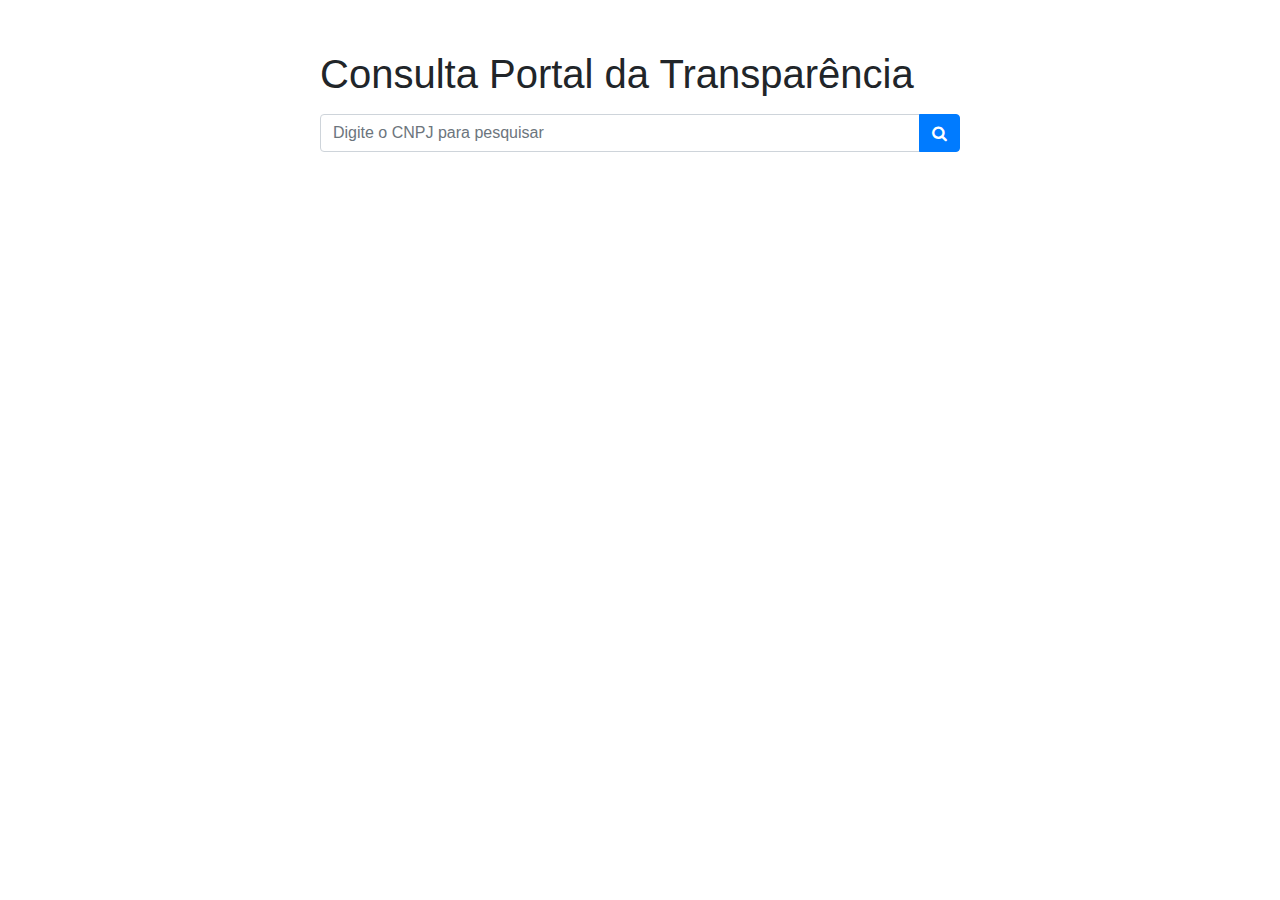
<file: src/main/resources/templates/index.html>
<html>
    <head>
        <title>TODO supply a title</title>
        <meta charset="UTF-8">
        <meta name="viewport" content="width=device-width, initial-scale=1.0">
        <link rel="stylesheet" href="https://stackpath.bootstrapcdn.com/bootstrap/4.3.1/css/bootstrap.min.css" integrity="sha384-ggOyR0iXCbMQv3Xipma34MD+dH/1fQ784/j6cY/iJTQUOhcWr7x9JvoRxT2MZw1T" crossorigin="anonymous">
        <script src="https://code.jquery.com/jquery-3.3.1.slim.min.js" integrity="sha384-q8i/X+965DzO0rT7abK41JStQIAqVgRVzpbzo5smXKp4YfRvH+8abtTE1Pi6jizo" crossorigin="anonymous"></script>
        <script src="https://cdnjs.cloudflare.com/ajax/libs/popper.js/1.14.7/umd/popper.min.js" integrity="sha384-UO2eT0CpHqdSJQ6hJty5KVphtPhzWj9WO1clHTMGa3JDZwrnQq4sF86dIHNDz0W1" crossorigin="anonymous"></script>
        <script src="https://stackpath.bootstrapcdn.com/bootstrap/4.3.1/js/bootstrap.min.js" integrity="sha384-JjSmVgyd0p3pXB1rRibZUAYoIIy6OrQ6VrjIEaFf/nJGzIxFDsf4x0xIM+B07jRM" crossorigin="anonymous"></script>
        <link href="https://stackpath.bootstrapcdn.com/font-awesome/4.7.0/css/font-awesome.min.css" rel="stylesheet" integrity="sha384-wvfXpqpZZVQGK6TAh5PVlGOfQNHSoD2xbE+QkPxCAFlNEevoEH3Sl0sibVcOQVnN" crossorigin="anonymous">
        <style>
            .main {
                width: 50%;
                margin: 50px auto;
            }

            /* Bootstrap 4 text input with search icon */

            .has-search .form-control {
                padding-left: 2.375rem;
            }

            .has-search .form-control-feedback {
                position: absolute;
                z-index: 2;
                display: block;
                width: 2.375rem;
                height: 2.375rem;
                line-height: 2.375rem;
                text-align: center;
                pointer-events: none;
                color: #aaa;
            }
        </style>
    </head>
    <body>
        <div class="main">
            <div class="form-group">
                <h1>Consulta Portal da Transparência</h1>
            </div>
            <div class="form-group">
                <form method="get" action="/pesquisa">
                <div class="input-group">
                    <input type="text" name='pesquisa' class="form-control" placeholder="Digite o CNPJ para pesquisar">
                    <div class="input-group-append">
                        <button class="btn btn-primary" type="submit">
                            <i class="fa fa-search"></i>
                        </button>
                    </div>
                </div>
            </form>
            </div>
            <div class="form-group">
                <p th:text="${erro}" class="bg-danger text-white"></p>
            </div>
        </div>
    </body>
</html>
</file>
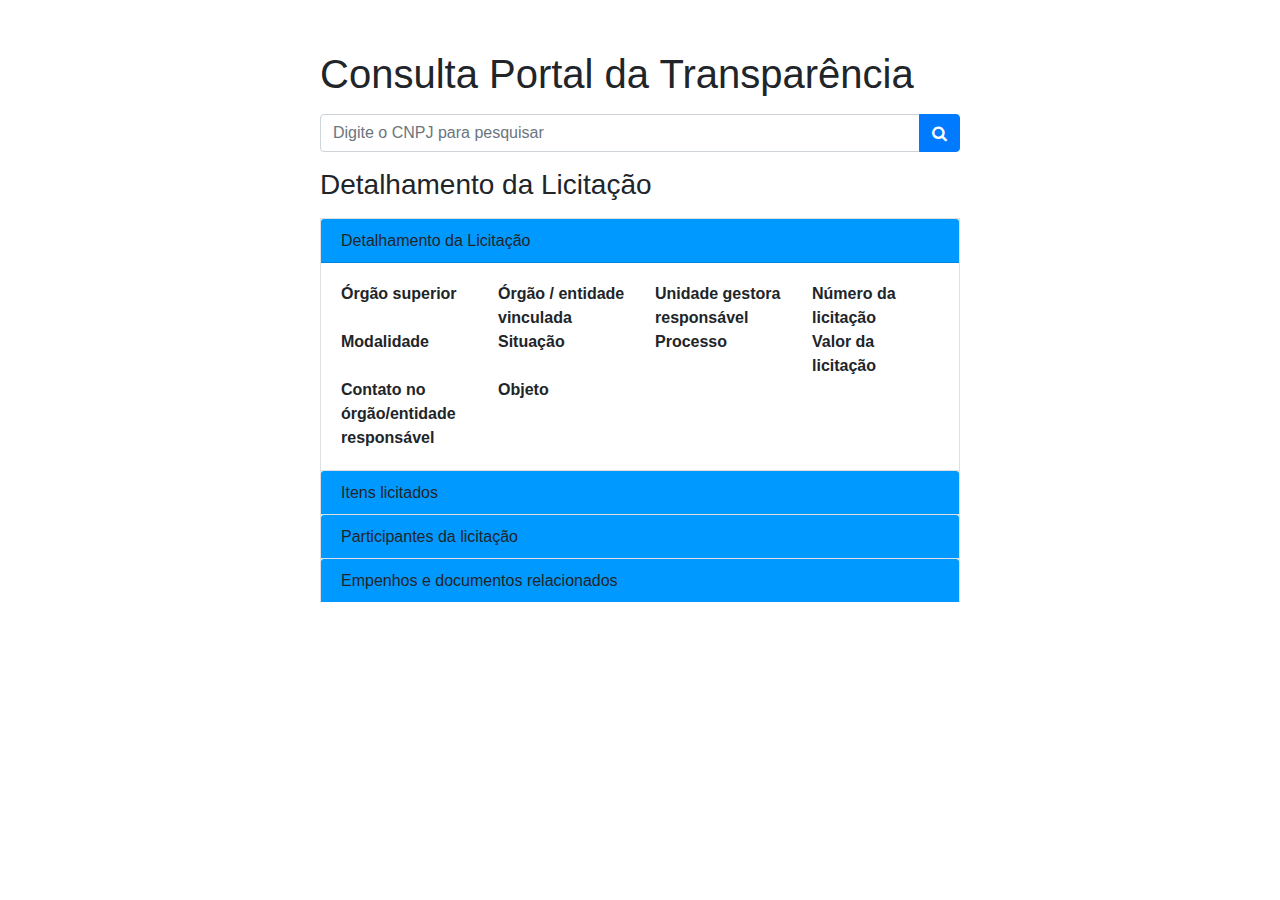
<file: src/main/resources/templates/licitacao.html>
<html>
    <head>
        <title>TODO supply a title</title>
        <meta charset="UTF-8">
        <meta name="viewport" content="width=device-width, initial-scale=1.0">
        <link rel="stylesheet" href="https://stackpath.bootstrapcdn.com/bootstrap/4.3.1/css/bootstrap.min.css" integrity="sha384-ggOyR0iXCbMQv3Xipma34MD+dH/1fQ784/j6cY/iJTQUOhcWr7x9JvoRxT2MZw1T" crossorigin="anonymous">
        <script src="https://code.jquery.com/jquery-3.3.1.slim.min.js" integrity="sha384-q8i/X+965DzO0rT7abK41JStQIAqVgRVzpbzo5smXKp4YfRvH+8abtTE1Pi6jizo" crossorigin="anonymous"></script>
        <script src="https://cdnjs.cloudflare.com/ajax/libs/popper.js/1.14.7/umd/popper.min.js" integrity="sha384-UO2eT0CpHqdSJQ6hJty5KVphtPhzWj9WO1clHTMGa3JDZwrnQq4sF86dIHNDz0W1" crossorigin="anonymous"></script>
        <script src="https://stackpath.bootstrapcdn.com/bootstrap/4.3.1/js/bootstrap.min.js" integrity="sha384-JjSmVgyd0p3pXB1rRibZUAYoIIy6OrQ6VrjIEaFf/nJGzIxFDsf4x0xIM+B07jRM" crossorigin="anonymous"></script>
        <link href="https://stackpath.bootstrapcdn.com/font-awesome/4.7.0/css/font-awesome.min.css" rel="stylesheet" integrity="sha384-wvfXpqpZZVQGK6TAh5PVlGOfQNHSoD2xbE+QkPxCAFlNEevoEH3Sl0sibVcOQVnN" crossorigin="anonymous">
        <script src="https://code.jquery.com/jquery-3.3.1.js"></script>        
        <script src="https://cdn.datatables.net/1.10.20/js/jquery.dataTables.min.js"></script>
        <script src="https://cdn.datatables.net/1.10.20/js/dataTables.bootstrap4.min.js"></script>
        <style>
            .main {
                width: 50%;
                margin: 50px auto;
            }

            /* Bootstrap 4 text input with search icon */

            .has-search .form-control {
                padding-left: 2.375rem;
            }

            .has-search .form-control-feedback {
                position: absolute;
                z-index: 2;
                display: block;
                width: 2.375rem;
                height: 2.375rem;
                line-height: 2.375rem;
                text-align: center;
                pointer-events: none;
                color: #aaa;
            }
            .accordion-color{
                background-color: #0099ff !important;
                cursor: pointer;
            }
            .accordion-color > h2{
                font-size: 1rem !important;
            }
        </style>
    </head>
    <body>
        <div class="main">
            <div class="form-group">
                <div class="form-group">
                    <h1>Consulta Portal da Transparência</h1>
                </div>
                <div class="form-group">
                    <form method="get" action="/pesquisa">
                        <div class="input-group">
                            <input type="text" name='pesquisa' class="form-control" placeholder="Digite o CNPJ para pesquisar">
                            <div class="input-group-append">
                                <button class="btn btn-primary" type="submit">
                                    <i class="fa fa-search"></i>
                                </button>
                            </div>
                        </div>
                    </form>
                </div>
            </div>
            <div class="form-group">
                <h3>Detalhamento da Licitação</h3>
            </div>
            <div class="form-group">
                <div class="content">
                    <div class="accordion" id="accordion1">
                        <div class="card">
                            <div class="card-header accordion-color" id="headingOne" data-toggle="collapse" data-target="#collapseOne" aria-expanded="true" aria-controls="collapseOne">
                                <h2 class="mb-0">
                                    Detalhamento da Licitação
                                </h2>
                            </div>

                            <div id="collapseOne" class="collapse show" aria-labelledby="headingOne" data-parent="#accordion1">
                                <div class="card-body">
                                    <div class="row">
                                        <div class="col-xs-12 col-sm-3">
                                            <strong>Órgão superior</strong>
                                            <span th:text="${licitacao.licitacao.getJSONObject('unidadeGestora').getJSONObject('orgaoMaximo').getString('codigo')} +' - '+ ${licitacao.licitacao.getJSONObject('unidadeGestora').getJSONObject('orgaoMaximo').getString('nome')}">
                                            </span>
                                        </div>
                                        <div class="col-xs-12 col-sm-3">
                                            <strong>Órgão / entidade vinculada</strong>
                                            <span th:text="${licitacao.licitacao.getJSONObject('unidadeGestora').getJSONObject('orgaoVinculado').getString('codigoSIAFI')} +' - '+ ${licitacao.licitacao.getJSONObject('unidadeGestora').getJSONObject('orgaoVinculado').getString('nome')}">
                                            </span>
                                        </div>
                                        <div class="col-xs-12 col-sm-3">
                                            <strong>Unidade gestora responsável</strong>
                                            <span th:text="${licitacao.licitacao.getJSONObject('unidadeGestora').getString('codigo')} +' - '+ ${licitacao.licitacao.getJSONObject('unidadeGestora').getString('nome')}">
                                            </span>
                                        </div>
                                        <div class="col-xs-12 col-sm-3">
                                            <strong>Número da licitação</strong>
                                            <span th:text="${licitacao.licitacao.getJSONObject('licitacao').getString('numero')}">
                                            </span>
                                        </div>
                                        <div class="col-xs-12 col-sm-3">
                                            <strong>Modalidade</strong>
                                            <span th:text="${licitacao.licitacao.getJSONObject('modalidadeLicitacao').getString('descricao')}">
                                            </span>
                                        </div>
                                        <div class="col-xs-12 col-sm-3">
                                            <strong>Situação</strong>
                                            <span th:text="${licitacao.licitacao.getJSONObject('situacaoCompra').getString('descricao')}">
                                            </span>
                                        </div>
                                        <div class="col-xs-12 col-sm-3">
                                            <strong>Processo</strong>
                                            <span th:text="${licitacao.licitacao.getJSONObject('licitacao').getString('numeroProcesso')}">
                                            </span>
                                        </div>
                                        <div class="col-xs-12 col-sm-3">
                                            <strong>Valor da licitação</strong>
                                            <span th:text="'R$ ' + ${#numbers.formatDecimal(licitacao.licitacao.get('valor'), 0, 'POINT', 2, 'COMMA')}">
                                            </span>
                                        </div>
                                        <div class="col-xs-12 col-sm-3">
                                            <strong>Contato no órgão/entidade responsável</strong>
                                            <span th:text="${licitacao.licitacao.getJSONObject('licitacao').getString('contatoResponsavel')}">
                                            </span>
                                        </div>
                                        <div class="col-xs-12 col-sm-3">
                                            <strong>Objeto</strong>
                                            <span th:text="${licitacao.licitacao.getJSONObject('licitacao').getString('objeto')}">
                                            </span>
                                        </div>
                                    </div>
                                </div>
                            </div>                
                        </div>
                    </div>
                    <div class="accordion" id="accordion2">
                        <div class="card">
                            <div class="card-header accordion-color" id="headingTwo" data-toggle="collapse" data-target="#collapseTwo" aria-expanded="false" aria-controls="collapseTwo">
                                <h2 class="mb-0">
                                    Itens licitados
                                </h2>
                            </div>
                            <div id="collapseTwo" class="collapse" aria-labelledby="headingTwo" data-parent="#accordion2">
                                <div class="card-body">
                                    <table id="table-itens" class="table table-bordered">
                                        <thead>
                                            <tr>
                                                <th>Descrição</th>
                                                <th>Quantidade</th>
                                                <th>Valor</th>
                                                <th>CPF/CNPJ VENCEDOR</th>
                                                <th>NOME / RAZÃO SOCIAL</th>
                                            </tr>
                                        </thead>
                                    </table>
                                </div>
                            </div>
                        </div>
                    </div>
                    <div class="accordion" id="accordion3">
                        <div class="card">
                            <div class="card-header accordion-color" id="heading3" data-toggle="collapse" data-target="#collapse3" aria-expanded="false" aria-controls="collapse3">
                                <h2 class="mb-0">
                                    Participantes da licitação
                                </h2>
                            </div>
                            <div id="collapse3" class="collapse" aria-labelledby="heading3" data-parent="#accordion3">
                                <div class="card-body">
                                    <table id="table-participantes" class="table table-bordered">
                                        <thead>
                                            <tr>
                                                <th>CNPJ/CPF</th>
                                                <th>Nome/Razão Social</th>
                                            </tr>
                                        </thead>
                                    </table>
                                </div>
                            </div>
                        </div>
                    </div>
                    <div class="accordion" id="accordion4">
                        <div class="card">
                            <div class="card-header accordion-color" id="heading4" data-toggle="collapse" data-target="#collapse4" aria-expanded="false" aria-controls="collapse4">
                                <h2 class="mb-0">
                                    Empenhos e documentos relacionados
                                </h2>
                            </div>
                            <div id="collapse4" class="collapse" aria-labelledby="heading4" data-parent="#accordion4">
                                <div class="card-body">
                                    <table id="table-empenho" class="table table-bordered">
                                        <thead>
                                            <tr>
                                                <th>NÚMERO DO DOCUMENTO</th>
                                                <th>DATA DE EMISSÃO</th>
                                                <th>OBSERVAÇÃO</th>
                                                <th>VALOR (R$)</th>
                                            </tr>
                                        </thead>
                                    </table>
                                </div>
                            </div>
                        </div>
                    </div>
                </div>
            </div>
        </div>
        <script>
            $(document).ready(function () {
            $('#table-itens').DataTable({
            'processing': true,
                    'serverSide': true,
                    'serverMethod': 'get',
                    'searching': false,
                    'ajax': {
                    'url': '/licitacao/itens',
                            dataType: "json",
                            "data": function(data){
                            data.id_compra = [[${licitacao.codigo_compra}]];
                            }
                    },
                    "columnDefs": [
                    {
                    "render": function (data, type, row) {
                    return "<a href='/pesquisa?pesquisa=" + data + "'>" + data + "</a>";
                    },
                            "targets": 3
                    }
                    ]
                    ,
                    'columns': [
                    {data: 'descricao'},
                    {data: 'quantidade'},
                    {data: 'valor'},
                    {data: 'cpfCnpjVencedor'},
                    {data: 'nome'},
                    ],
                    "language": {
                    "url": "http://cdn.datatables.net/plug-ins/9dcbecd42ad/i18n/Portuguese-Brasil.json"
                    }
            });
            $('#table-participantes').DataTable({
            'processing': true,
                    'serverSide': true,
                    'serverMethod': 'get',
                    'searching': false,
                    'ajax': {
                    'url': '/licitacao/participantes',
                            dataType: "json",
                            "data": function(data){
                            data.id_compra = [[${licitacao.codigo_compra}]];
                            }
                    },
                    "columnDefs": [
                    {
                    "render": function (data, type, row) {
                    return "<a href='/pesquisa?pesquisa=" + data + "'>" + data + "</a>";
                    },
                            "targets": 0
                    }
                    ]
                    ,
                    'columns': [
                    {data: 'cpfCnpj'},
                    {data: 'nome'},
                    ],
                    "language": {
                    "url": "http://cdn.datatables.net/plug-ins/9dcbecd42ad/i18n/Portuguese-Brasil.json"
                    }
            });
            $('#table-empenho').DataTable({
            'processing': true,
                    'serverSide': true,
                    'serverMethod': 'get',
                    'searching': false,
                    'ajax': {
                    'url': '/licitacao/empenho',
                            dataType: "json",
                            "data": function(data){
                            data.id_compra = [[${licitacao.codigo_compra}]];
                            }
                    },
                    "columnDefs": [
                    {
                    "render": function (data, type, row) {                        
                    return "<a href='/licitacao/documento?doc="+row.empenho+"'>" + data + "</a>";
                    },
                            "targets": 0
                    }
                    ]
                    ,
                    'columns': [
                    {data: 'empenhoResumido'},
                    {data: 'dataEmissao'},
                    {data: 'observacao'},
                    {data: 'valor'},
                    ],
                    "language": {
                    "url": "http://cdn.datatables.net/plug-ins/9dcbecd42ad/i18n/Portuguese-Brasil.json"
                    },
            });
            });
        </script>
    </body>
</html>
</file>
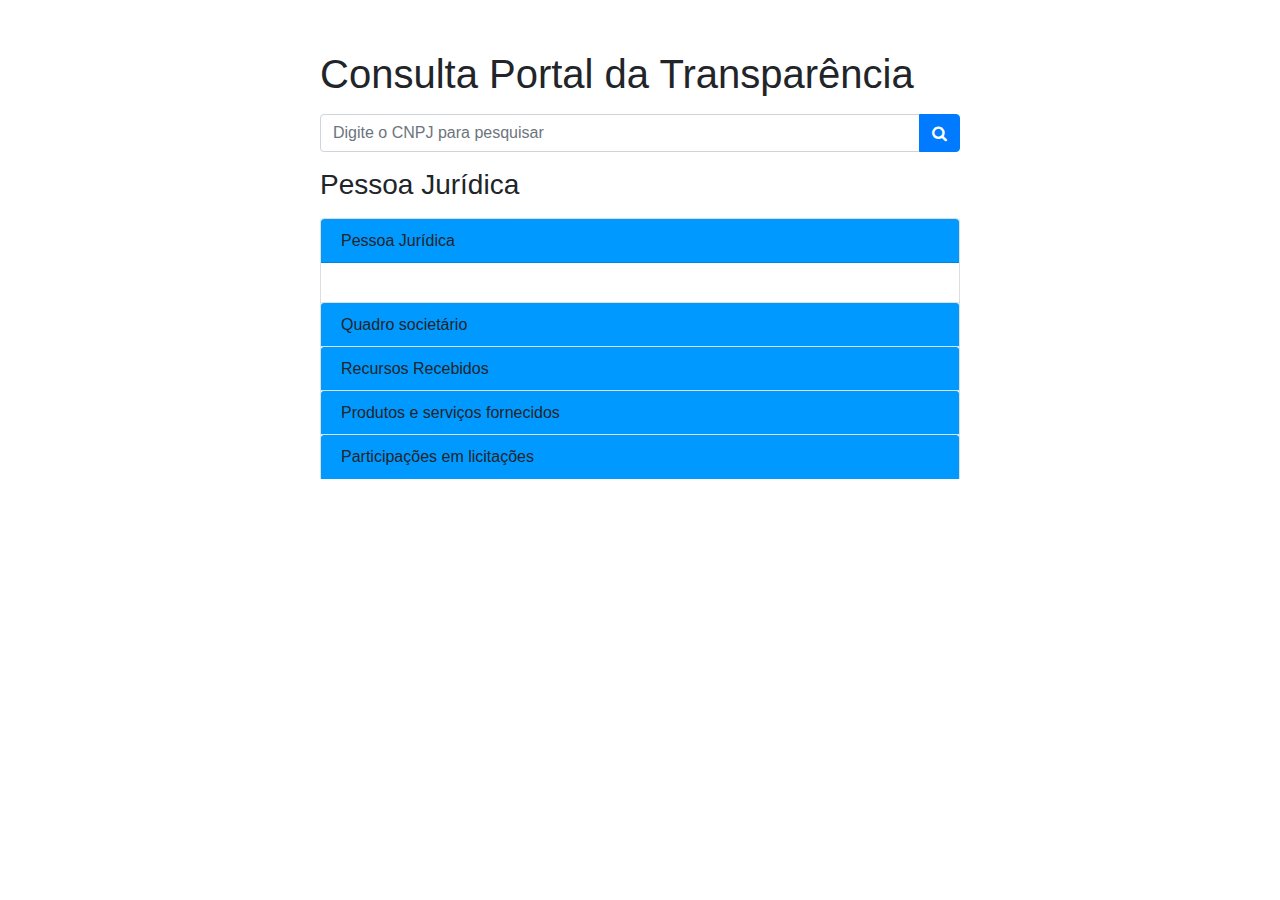
<file: src/main/resources/templates/pesquisa.html>
<html>
    <head>
        <title>TODO supply a title</title>
        <meta charset="UTF-8">
        <meta name="viewport" content="width=device-width, initial-scale=1.0">
        <link rel="stylesheet" href="https://stackpath.bootstrapcdn.com/bootstrap/4.3.1/css/bootstrap.min.css" integrity="sha384-ggOyR0iXCbMQv3Xipma34MD+dH/1fQ784/j6cY/iJTQUOhcWr7x9JvoRxT2MZw1T" crossorigin="anonymous">
        <script src="https://code.jquery.com/jquery-3.3.1.slim.min.js" integrity="sha384-q8i/X+965DzO0rT7abK41JStQIAqVgRVzpbzo5smXKp4YfRvH+8abtTE1Pi6jizo" crossorigin="anonymous"></script>
        <script src="https://cdnjs.cloudflare.com/ajax/libs/popper.js/1.14.7/umd/popper.min.js" integrity="sha384-UO2eT0CpHqdSJQ6hJty5KVphtPhzWj9WO1clHTMGa3JDZwrnQq4sF86dIHNDz0W1" crossorigin="anonymous"></script>
        <script src="https://stackpath.bootstrapcdn.com/bootstrap/4.3.1/js/bootstrap.min.js" integrity="sha384-JjSmVgyd0p3pXB1rRibZUAYoIIy6OrQ6VrjIEaFf/nJGzIxFDsf4x0xIM+B07jRM" crossorigin="anonymous"></script>
        <link href="https://stackpath.bootstrapcdn.com/font-awesome/4.7.0/css/font-awesome.min.css" rel="stylesheet" integrity="sha384-wvfXpqpZZVQGK6TAh5PVlGOfQNHSoD2xbE+QkPxCAFlNEevoEH3Sl0sibVcOQVnN" crossorigin="anonymous">
        <script src="https://code.jquery.com/jquery-3.3.1.js"></script>        
        <script src="https://cdn.datatables.net/1.10.20/js/jquery.dataTables.min.js"></script>
        <script src="https://cdn.datatables.net/1.10.20/js/dataTables.bootstrap4.min.js"></script>

        <link rel="stylesheet" href="https://cdn.datatables.net/1.10.20/css/dataTables.bootstrap4.min.css">

        <style>
            .main {
                width: 50%;
                margin: 50px auto;
            }

            /* Bootstrap 4 text input with search icon */

            .has-search .form-control {
                padding-left: 2.375rem;
            }

            .has-search .form-control-feedback {
                position: absolute;
                z-index: 2;
                display: block;
                width: 2.375rem;
                height: 2.375rem;
                line-height: 2.375rem;
                text-align: center;
                pointer-events: none;
                color: #aaa;
            }
            .accordion-color{
                background-color: #0099ff !important;
            }
            .accordion-color > h2{
                font-size: 1rem !important;
            }
        </style>
    </head>
    <body>
        <div class="main">
            <div class="form-group">
                <div class="form-group">
                    <h1>Consulta Portal da Transparência</h1>
                </div>
                <div class="form-group">
                    <form method="get" action="/pesquisa">
                        <div class="input-group">
                            <input type="text" name='pesquisa' class="form-control" placeholder="Digite o CNPJ para pesquisar">
                            <div class="input-group-append">
                                <button class="btn btn-primary" type="submit">
                                    <i class="fa fa-search"></i>
                                </button>
                            </div>
                        </div>
                    </form>
                </div>
            </div>
            <div class="form-group">
                <h3>Pessoa Jurídica</h3>
            </div>
            <div class="form-group">
                <div class="accordion" id="accordion1">
                    <div class="card">
                        <div style="cursor: pointer;" data-toggle="collapse" data-target="#collapseOne" aria-expanded="true" aria-controls="collapseOne" class="card-header accordion-color" id="headingOne">
                            <h2 class="mb-0">
                                Pessoa Jurídica
                            </h2>
                        </div>

                        <div id="collapseOne" class="collapse show" aria-labelledby="headingOne" data-parent="#accordion1">
                            <div class="card-body">
                                <div class="row">
                                    <div th:each="map : ${dados.pessoaJuridica.dados}" class="col-xs-12 col-sm-3">
                                        <strong th:text="${map.texto}"></strong>
                                        <span th:text="${map.descritivo}">
                                        </span>
                                    </div>
                                </div>
                            </div>
                        </div>                
                    </div>
                    <div class="accordion" id="accordion2">
                        <div class="card">
                            <div style="cursor: pointer;" data-toggle="collapse" data-target="#collapseTwo" aria-expanded="false" aria-controls="collapseTwo" class="card-header accordion-color" id="headingTwo">
                                <h2 class="mb-0">
                                    Quadro societário
                                </h2>
                            </div>
                            <div id="collapseTwo" class="collapse" aria-labelledby="headingTwo" data-parent="#accordion2">
                                <div class="card-body">
                                    <table class="table table-bordered">
                                        <thead>
                                            <tr>
                                                <th>SÓCIO</th>
                                                <th>QUALIFICAÇÃO DO SÓCIO</th>
                                            </tr>
                                        </thead>
                                        <tbody>
                                            <tr th:each="quadro : ${dados.lista_quadrosocietario}">
                                                <td th:text="${quadro.socio}"></td>
                                                <td th:text="${quadro.qualificacao}"></td>
                                            </tr>
                                        </tbody>
                                    </table>
                                </div>
                            </div>
                        </div>
                    </div>
                    <div class="accordion" id="accordion3">
                        <div class="card">
                            <div style="cursor: pointer;" data-toggle="collapse" data-target="#collapse3" aria-expanded="false" aria-controls="collapse3" class="card-header accordion-color" id="heading3">
                                <h2 class="mb-0">
                                    Recursos Recebidos
                                </h2>
                            </div>
                            <div id="collapse3" class="collapse" aria-labelledby="heading3" data-parent="#accordion3">
                                <div class="card-body">
                                    <strong th:text="${dados.recursosRecebidos.texto}"></strong>
                                    <div class="col-xs-12 col-sm-6">
                                        <p th:text="${dados.recursosRecebidos.valores}"></p>
                                    </div>
                                    <div class="col-xs-12 col-sm-6">
                                        <p th:text="${dados.recursosRecebidos.valores_sigilosos}"></p>
                                    </div>
                                </div>
                            </div>
                        </div>
                    </div>
                    <div class="accordion" id="accordion4">
                        <div class="card">
                            <div style="cursor: pointer;" data-toggle="collapse" data-target="#collapse4" aria-expanded="false" aria-controls="collapse4" class="card-header accordion-color" id="heading4">
                                <h2 class="mb-0">
                                    Produtos e serviços fornecidos
                                </h2>
                            </div>
                            <div id="collapse4" class="collapse" aria-labelledby="heading4" data-parent="#accordion4">
                                <div class="card-body">
                                    <div class="row">
                                        <div class="col-xs-12 col-sm-6">
                                            <div class="form-group">
                                                <strong>Bens patrimoniais</strong>
                                                <span th:text="${dados.produtosServicos.bens_patrimoniais}"></span>
                                            </div>
                                        </div>
                                        <div class="col-xs-12 col-sm-6">
                                            <div class="form-group">
                                                <strong>Serviços</strong>
                                                <span th:text="${dados.produtosServicos.servicos}"></span>
                                            </div>
                                        </div>
                                        <div class="col-xs-12 col-sm-6">
                                            <div class="form-group">
                                                <strong>Obras</strong>
                                                <span th:text="${dados.produtosServicos.obras}"></span>
                                            </div>
                                        </div>
                                        <div class="col-xs-12 col-sm-6">
                                            <div class="form-group">
                                                <strong>Materiais</strong>
                                                <span th:text="${dados.produtosServicos.materiais}"></span>
                                            </div>
                                        </div>
                                        <div class="col-xs-12 col-sm-6">
                                            <div class="form-group">
                                                <strong>Outros</strong>
                                                <span th:text="${dados.produtosServicos.outros}"></span>
                                            </div>
                                        </div>
                                    </div>
                                </div>
                            </div>
                        </div>
                    </div>
                    <div class="accordion" id="accordion5">
                        <div class="card">
                            <div style="cursor: pointer;" data-toggle="collapse" data-target="#collapse5" aria-expanded="false" aria-controls="collapse5" class="card-header accordion-color" id="heading5">
                                <h2 class="mb-0">
                                    Participações em licitações
                                </h2>
                            </div>
                            <div id="collapse5" class="collapse" aria-labelledby="heading5" data-parent="#accordion5">
                                <div class="card-body">
                                    <table id="table-licitacao" class="table table-bordered">
                                        <thead>
                                            <tr>
                                                <th>Detalhar</th>
                                                <th>Órgão / entidade vinculada</th>
                                                <th>Unidade gestora responsável</th>
                                                <th>Número da Licitação</th>
                                                <th>Data de abertura</th>
                                            </tr>
                                        </thead>
                                    </table>
                                </div>
                            </div>
                        </div>
                    </div>
                </div>
            </div>
            <script>
                $(document).ready(function () {
                $('#table-licitacao').DataTable({
                'processing': true,
                        'serverSide': true,
                        'serverMethod': 'get',
                        'searching': false,
                        'ajax': {
                        'url': '/licitacoes',
                                dataType: "json",
                                "data": function(data){
                                data.id = [[${dados.id_resultado}]];
                                }
                        },
                        "columnDefs": [
                        {
                        "render": function (data, type, row) {
                        return "<a href='/licitacao?licitacao="+data+"'>"+data+"</a>";
                        },
                                "targets": 0
                        }
                        ]
                        ,
                        'columns': [
                        {data: 'skLicitacao'},
                        {data: 'orgao'},
                        {data: 'unidadeGestora'},
                        {data: 'numeroLicitacao'},
                        {data: 'dataAbertura'},
                        ],
                        "language": {
                        "url": "http://cdn.datatables.net/plug-ins/9dcbecd42ad/i18n/Portuguese-Brasil.json"
                        }
                });
                });
            </script>
    </body>
</html>
</file>
